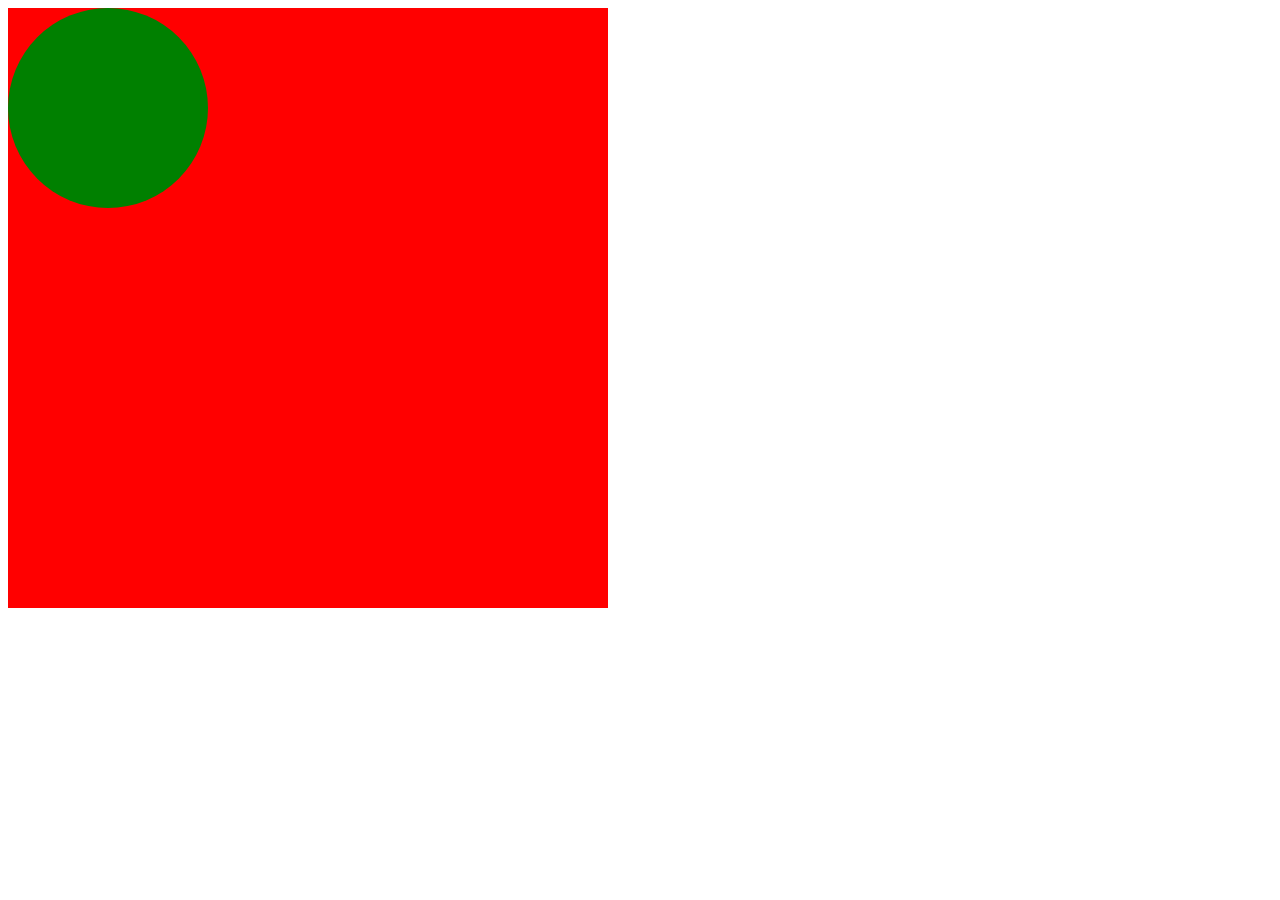
<file: TP/02/index.html>
<!DOCTYPE html>
<html lang="en">
<head>
    <meta charset="UTF-8">
    <meta name="viewport" content="width=device-width, initial-scale=1.0">
    <title>Document</title>

    <link rel="stylesheet" href="style.css">
</head>
<body>
    
    <div class="square">
        <div class="circle"></div>
    </div>

</body>
</html>
</file>
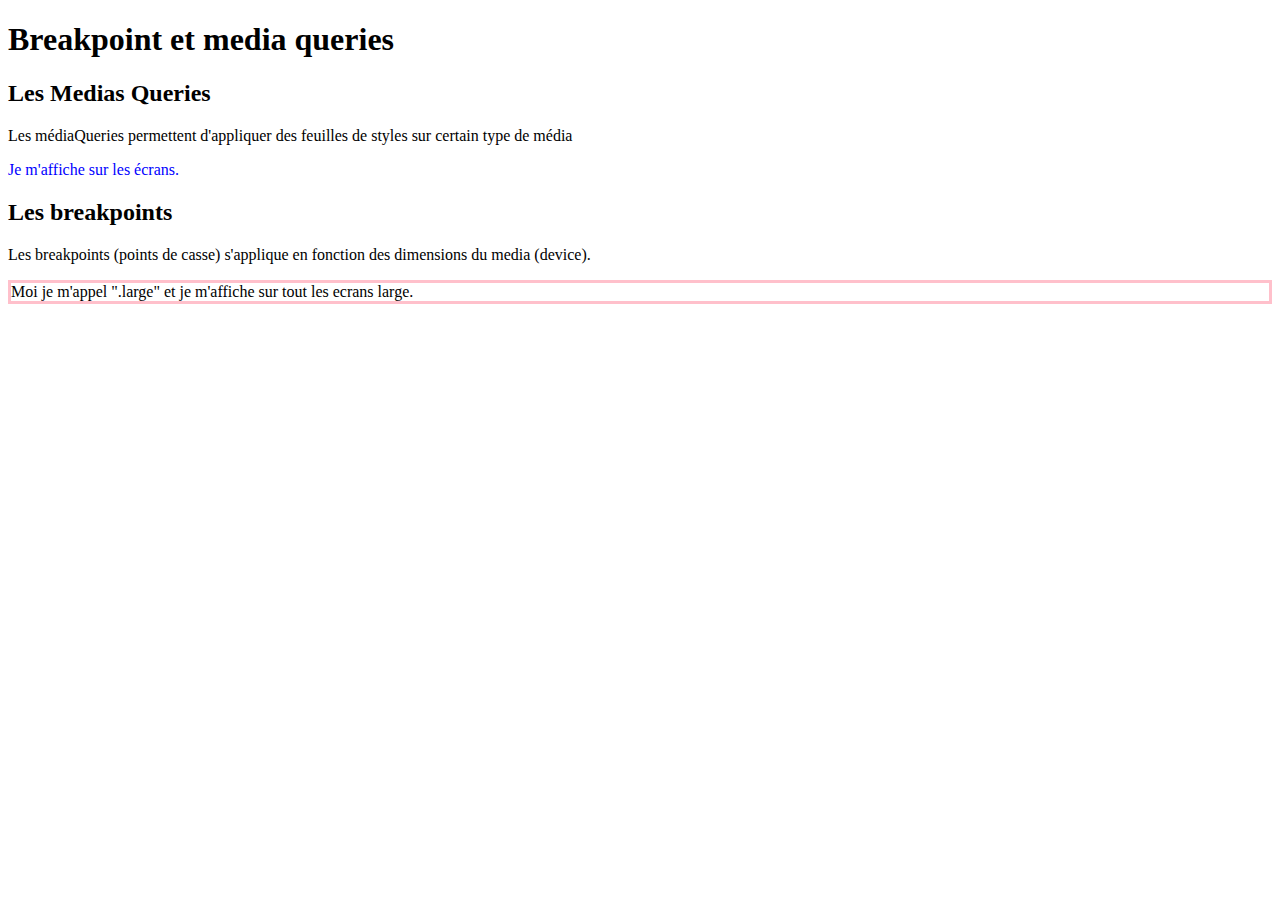
<file: sources/breakpoint.html>
<!DOCTYPE html>
<html lang="en">
<head>
    <meta charset="UTF-8">
    <meta name="viewport" content="width=device-width, initial-scale=1.0">
    <title>Breakpoint et media queries</title>

    <link rel="stylesheet" href="./assets/css/breakpoint.css">
</head>
<body>
    <h1>Breakpoint et media queries</h1>

    <section>
        <h2>Les Medias Queries</h2>
        
        <p>Les médiaQueries permettent d'appliquer des feuilles de styles sur certain type de média</p>

        <div class="media-queries">
            <div class="pourEcrans">Je m'affiche sur les écrans.</div>
            <div class="pourImprimantes">Je m'affiche lors de l'impression... oui oui, que pour l'imprimante.</div>
        </div>
    </section>

    <section>
        <h2>Les breakpoints</h2>

        <p>Les breakpoints (points de casse) s'applique en fonction des dimensions du media (device).</p>

        <div class="breakpoint">
            <div>Je ne suis pas défini... comme vous pensez "Mobile First" je m'affiche sur les plus petits ecrans !</div>
            <div class="small">Moi je m'appel ".small"</div>
            <div class="medium">Moi je m'appel ".medium"</div>
            <div class="large">Moi je m'appel ".large" et je m'affiche sur tout les ecrans large.</div>
        </div>
    </section>

</body>
</html>
</file>
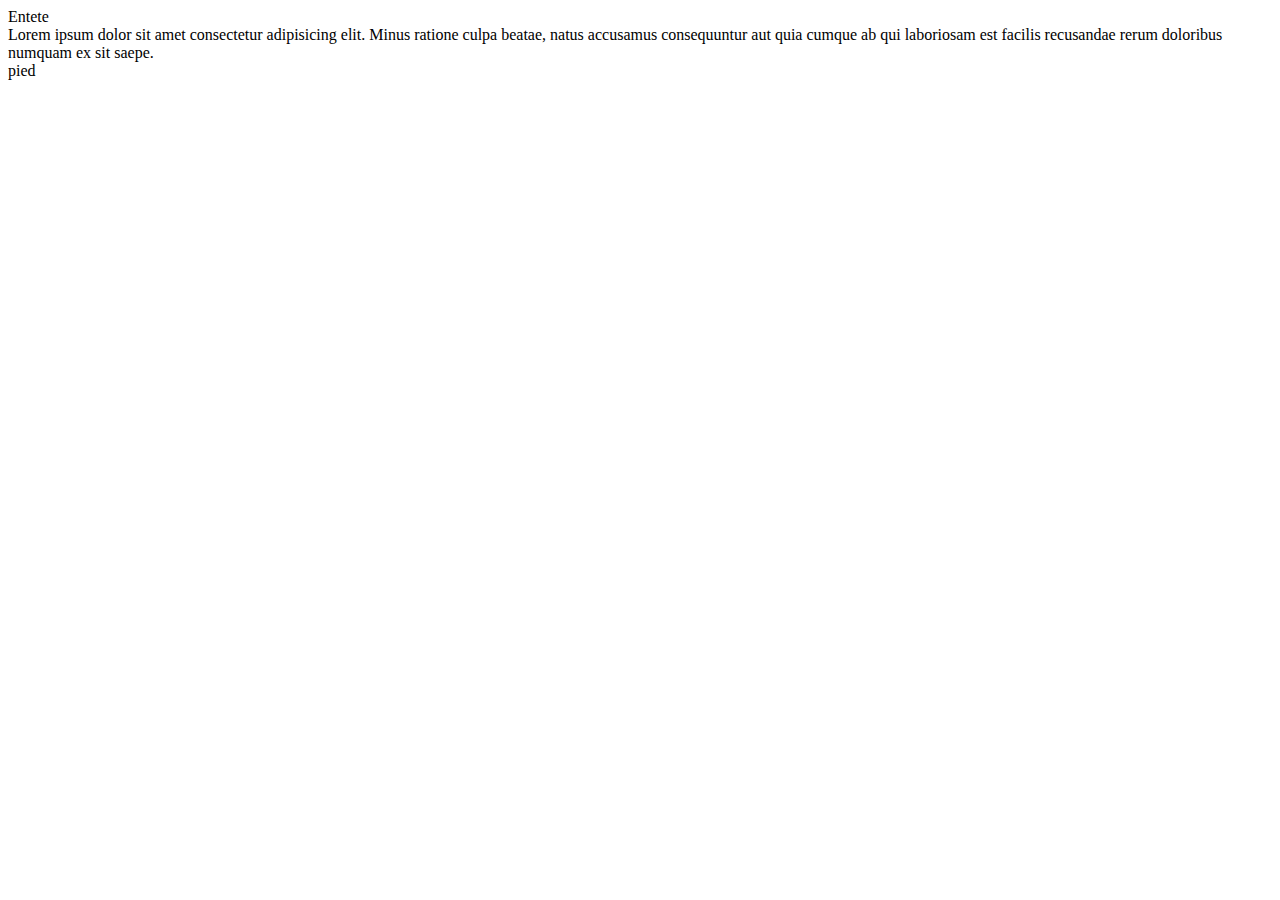
<file: sources/card.html>
<!DOCTYPE html>
<html lang="en">
<head>
    <meta charset="UTF-8">
    <meta name="viewport" content="width=device-width, initial-scale=1.0">
    <title>Document</title>
</head>
<body>
    


    <div class="card">
        <div class="card-header">
            Entete
        </div>
        <div class="card-body">
            Lorem ipsum dolor sit amet consectetur adipisicing elit. Minus ratione culpa beatae, natus accusamus consequuntur aut quia cumque ab qui laboriosam est facilis recusandae rerum doloribus numquam ex sit saepe.
        </div>
        <div class="card-footer">
            pied
        </div>
    </div>



</body>
</html>
</file>
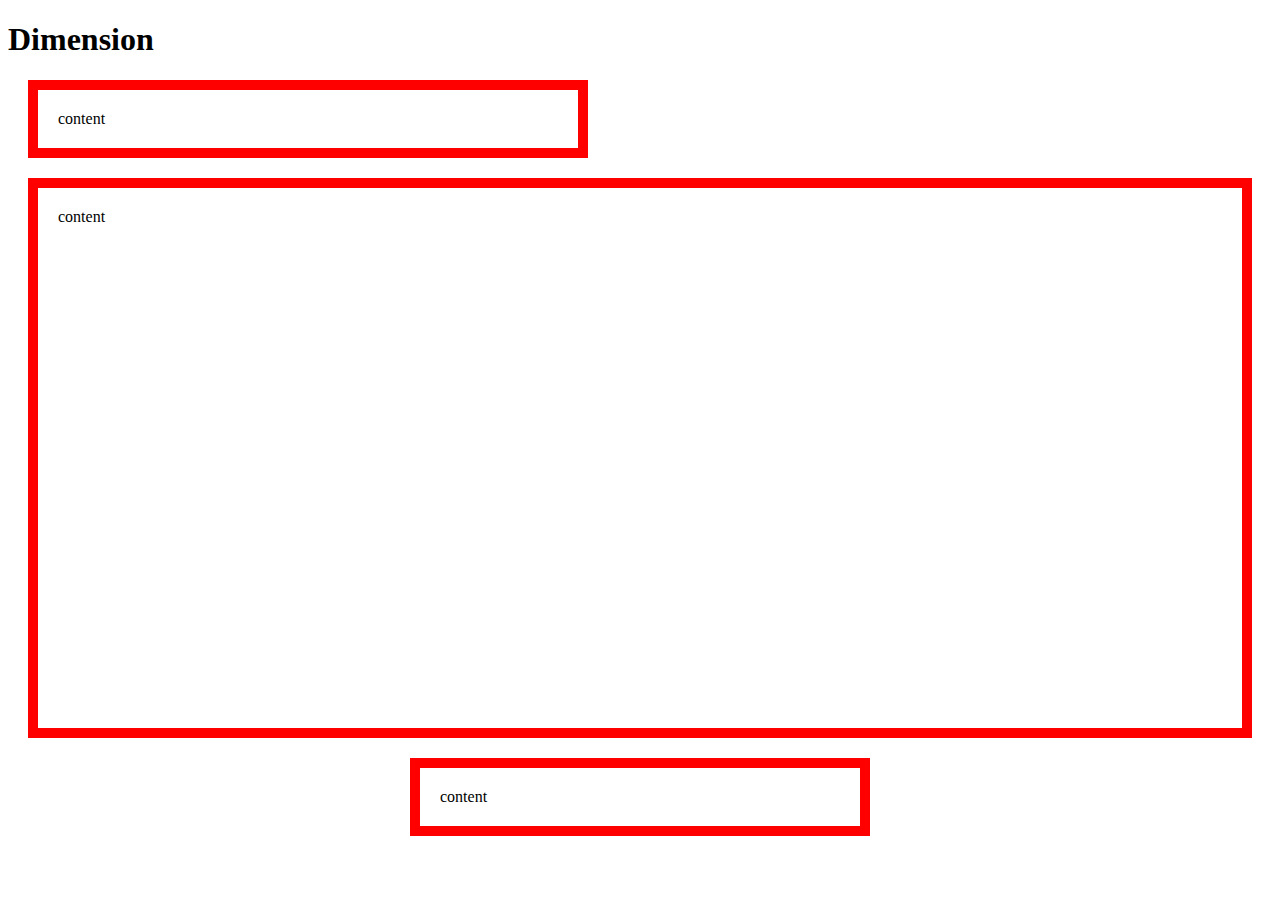
<file: sources/dimension.html>
<!DOCTYPE html>
<html lang="en">
<head>
    <meta charset="UTF-8">
    <meta name="viewport" content="width=device-width, initial-scale=1.0">
    <title>Dimension</title>

    <link rel="stylesheet" href="./assets/css/dimension.css">
</head>
<body>
    <h1>Dimension</h1>


    <div class="div-1">content</div>
    <div class="div-2">content</div>
    <div class="div-3">content</div>

</body>
</html>
</file>
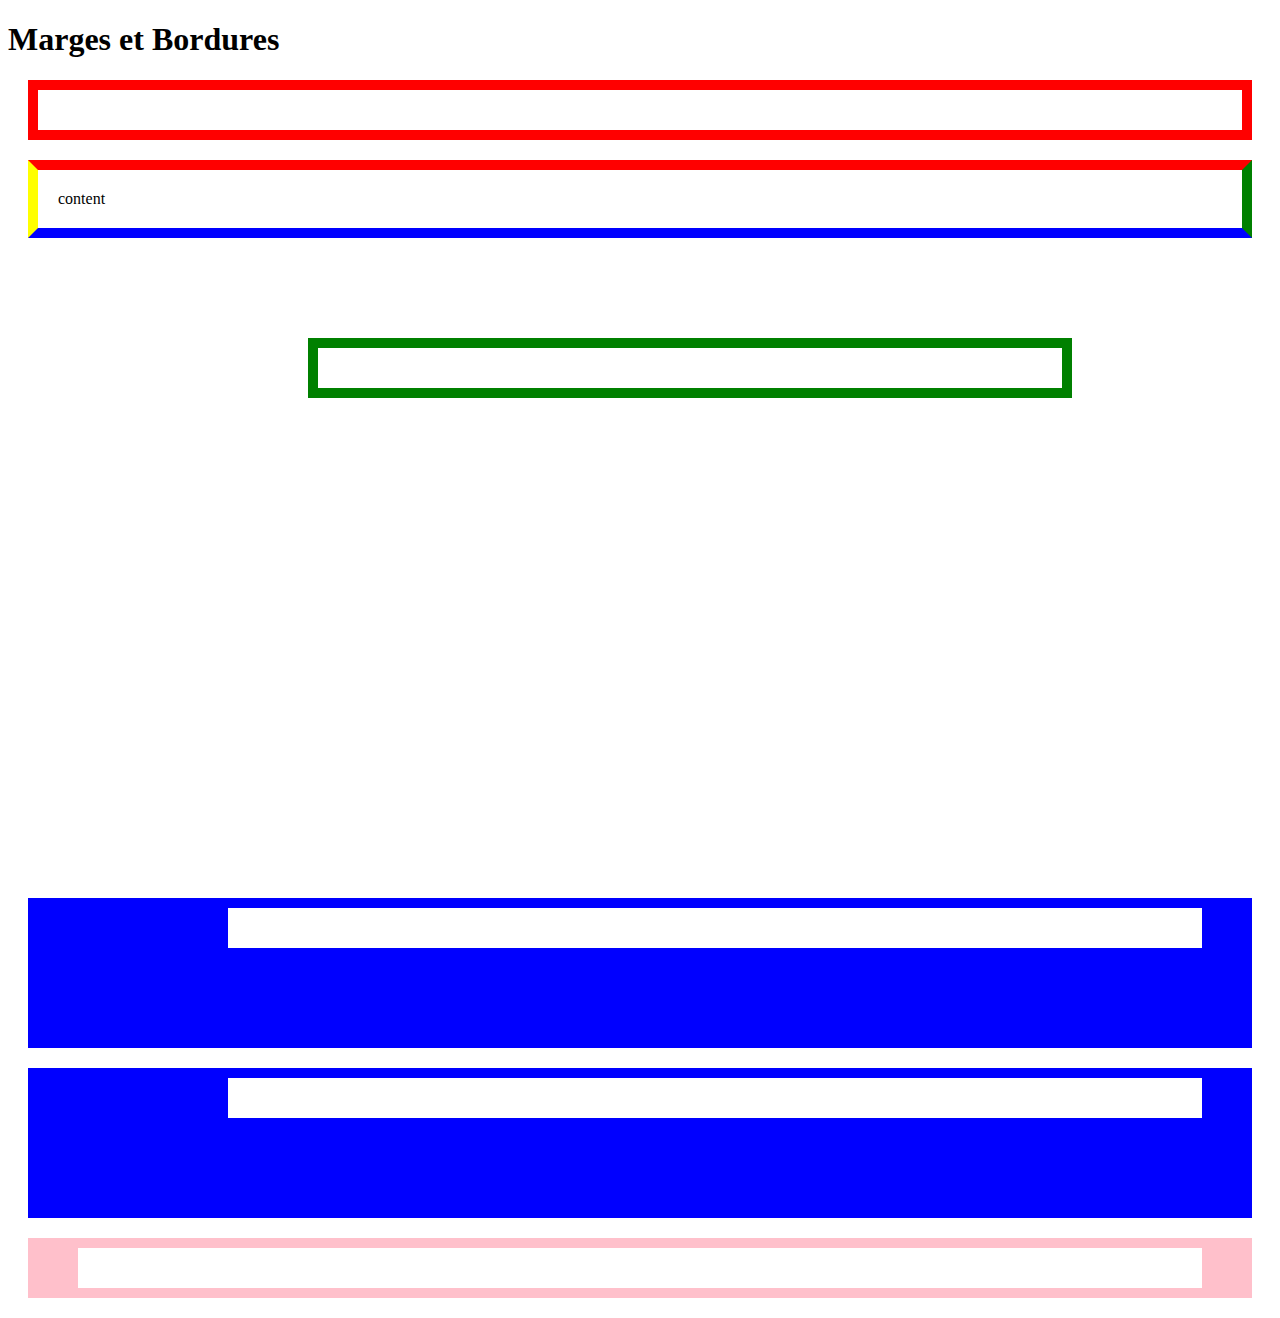
<file: sources/marges, bordure.html>
<!DOCTYPE html>
<html lang="en">
<head>
    <meta charset="UTF-8">
    <meta name="viewport" content="width=device-width, initial-scale=1.0">
    <title>Marges et Bordures</title>

    <link rel="stylesheet" href="./assets/css/border.css">
</head>
<body>

    <h1>Marges et Bordures</h1>

    <div class="border-1"></div>
    <div class="border-2">content</div>
    <div class="border-3"></div>
    <div class="border-4"></div>
    <div class="border-5"></div>
    <div class="border-6"></div>

</body>
</html>
</file>
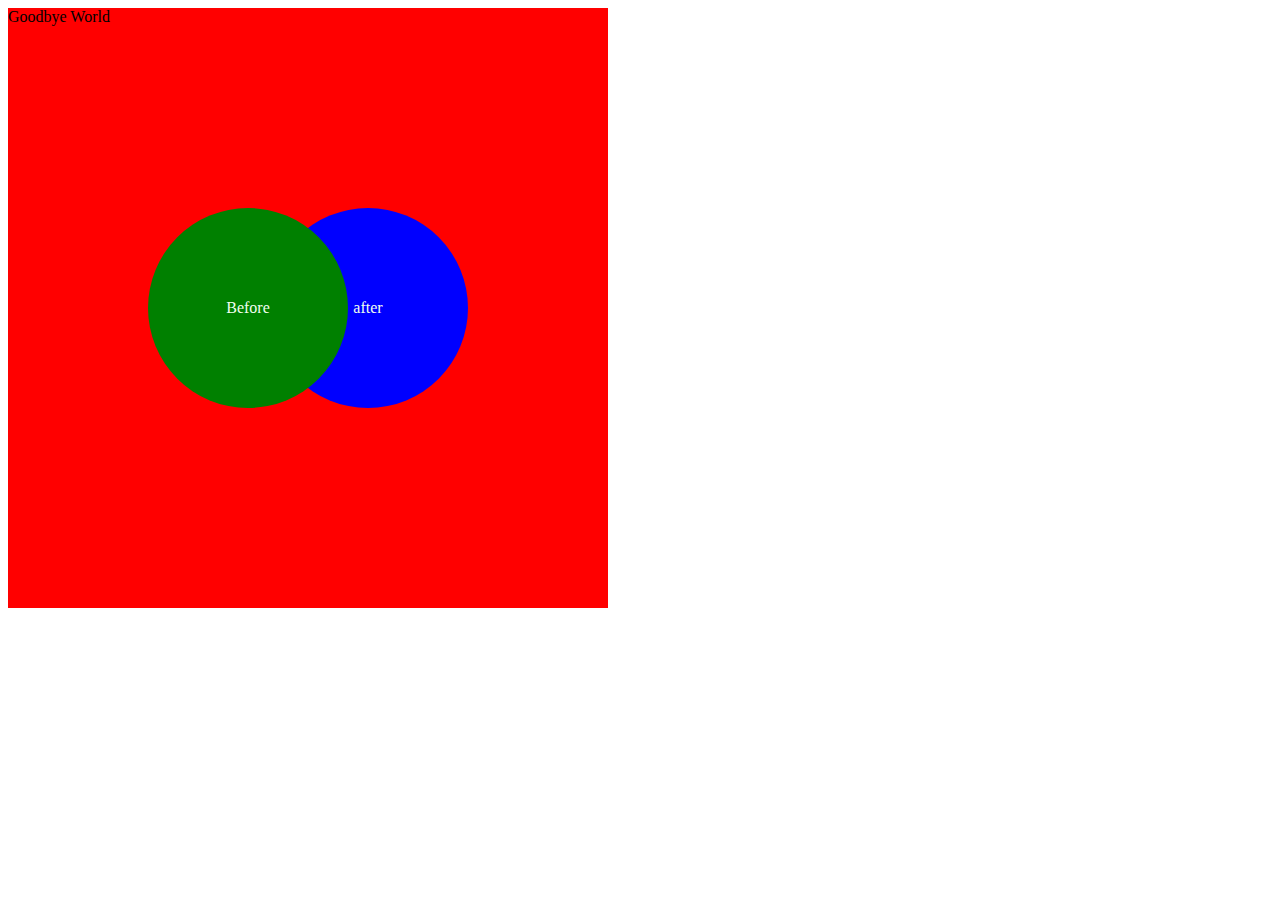
<file: sources/positions.html>
<!DOCTYPE html>
<html lang="en">
<head>
    <meta charset="UTF-8">
    <meta name="viewport" content="width=device-width, initial-scale=1.0">
    <title>Positionnement</title>

    <link rel="stylesheet" href="./assets/css/positions.css">
</head>
<body>

    <!-- <div class="position-fixed">Element Fixe</div>
    <div class="position-static"></div>
    <div class="position-relative">
        <div class="child"></div>
    </div> -->
    <div class="position-absolute">
        <div>Goodbye World</div>
    </div>

</html>
</file>
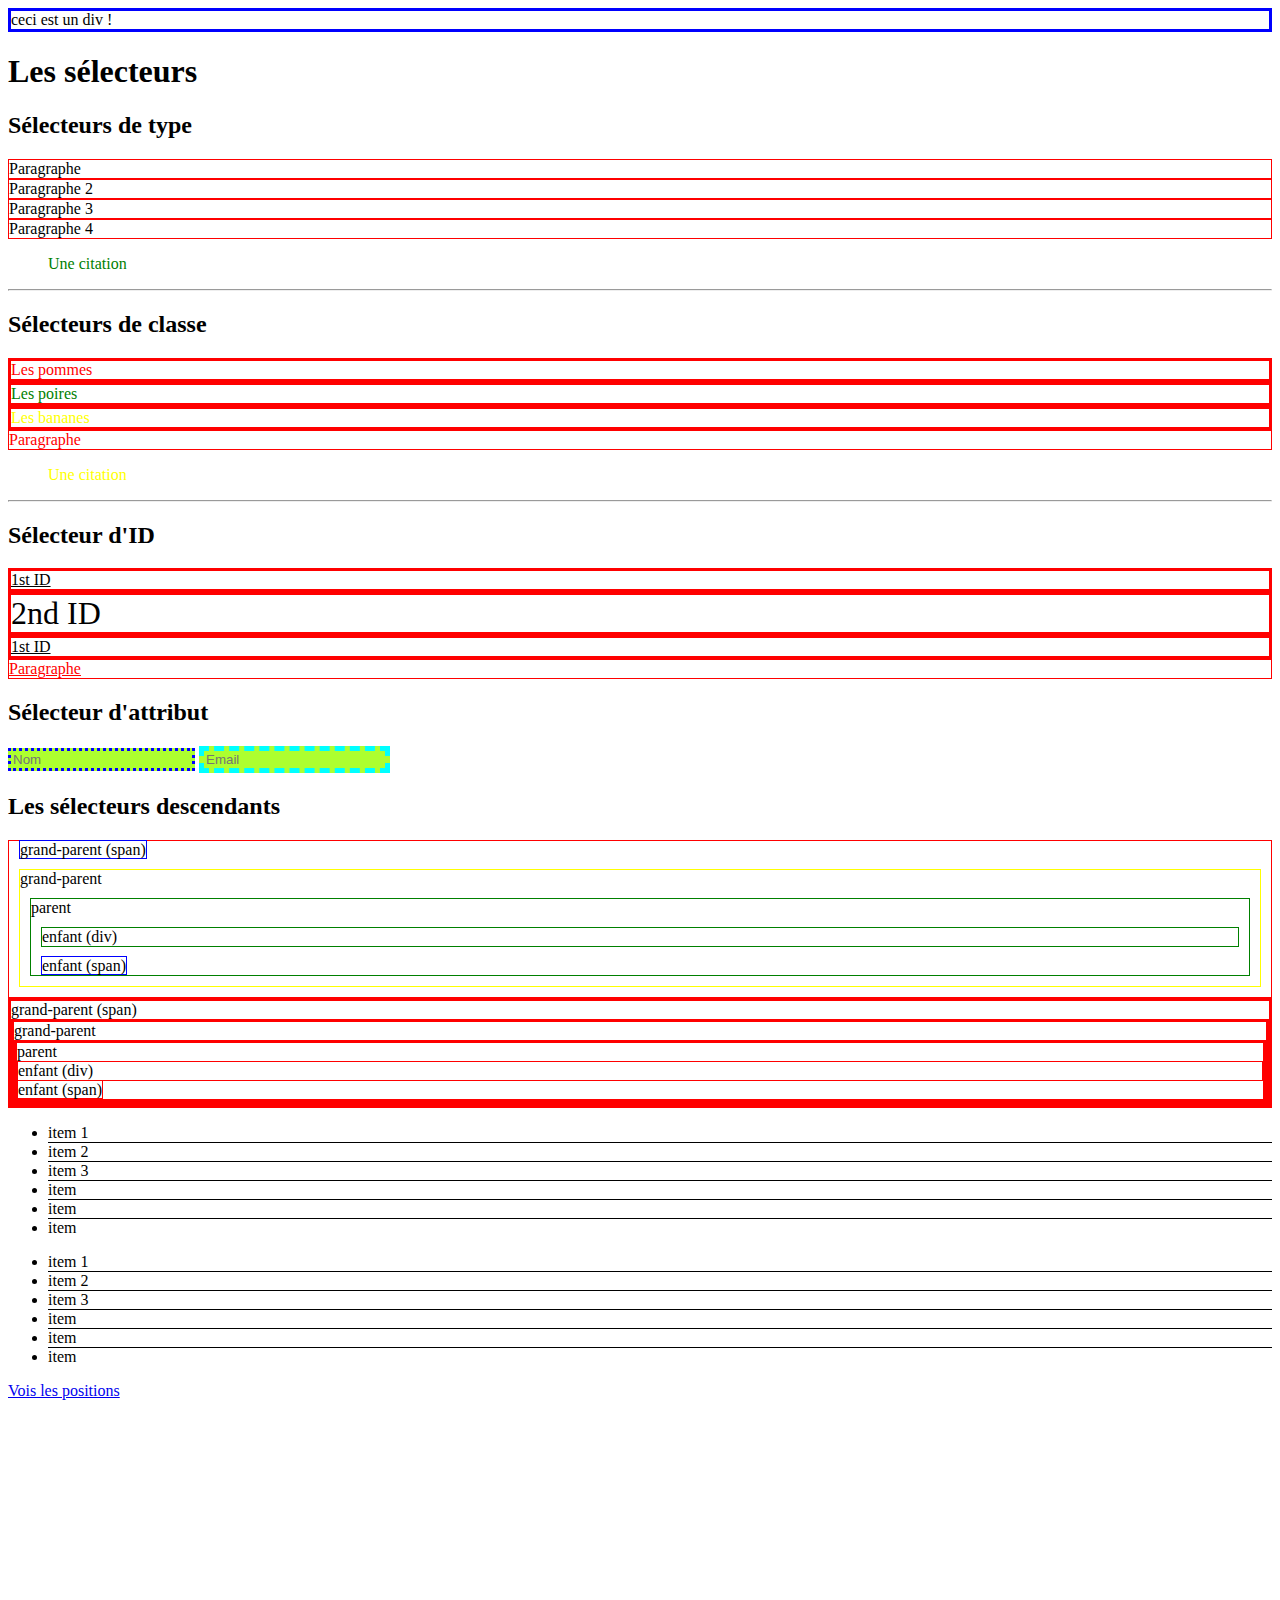
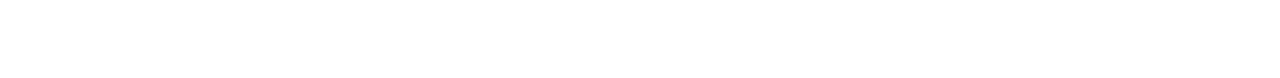
<file: sources/selector.html>
<!DOCTYPE html>
<html lang="en">
<head>
    <meta charset="UTF-8">
    <meta name="viewport" content="width=device-width, initial-scale=1.0">
    <title>Les sélecteurs</title>

    <link rel="stylesheet" href="./assets/css/selector.css">
</head>
<body>
    

    <div class="div" id="div">ceci est un div !</div>


    <h1>Les sélecteurs</h1>

    <h2>Sélecteurs de type</h2>
    <p>Paragraphe</p>
    <p>Paragraphe 2</p>
    <p>Paragraphe 3</p>
    <p>Paragraphe 4</p>
    <blockquote>Une citation</blockquote>

    <hr>

    <h2>Sélecteurs de classe</h2>
    <div class="pomme">Les pommes</div>
    <div class="poire">Les poires</div>
    <div class="banane">Les bananes</div>
    <p class="pomme">Paragraphe</p>
    <blockquote class="banane">Une citation</blockquote>

    <hr>

    <h2>Sélecteur d'ID</h2>
    <div id="monPremierID">1st ID</div>
    <div id="monSecondID">2nd ID</div>
    <div id="monPremierID">1st ID</div>
    <p id="leParagraphe" class="pomme">Paragraphe</p>


    <h2>Sélecteur d'attribut</h2>
    <input type="text" placeholder="Nom">
    <input type="email" placeholder="Email">


    <h2>Les sélecteurs descendants</h2>
    <div id="selecteurDescedant">
        <span class="grand-parent">
            grand-parent (span)
        </span>
        <div class="grand-parent">
            grand-parent
            <div class="parent">
                parent
                <div class="enfant">enfant (div)</div>
                <span class="enfant">enfant (span)</span>
            </div>
        </div>
    </div>

    <div id="selecteurTest">
        <span class="grand-parent">
            grand-parent (span)
        </span>
        <div class="grand-parent">
            grand-parent
            <div class="parent">
                parent
                <div class="enfant">enfant (div)</div>
                <span class="enfant">enfant (span)</span>
            </div>
        </div>
    </div>



    <ul class="la-liste">
        <li>item 1</li>
        <li>item 2</li>
        <li>item 3</li>
        <li>item</li>
        <li>item</li>
        <li>item</li>
    </ul>
    <ul class="la-liste-2">
        <li>item 1</li>
        <li>item 2</li>
        <li>item 3</li>
        <li>item</li>
        <li>item</li>
        <li>item</li>
    </ul>



    <a href="positions.html">Vois les positions</a>

    <br>
    <br>
    <br>
    <br>
    <br>
    <br>
    <br>
    <br>
    <br>
    <br>
    <br>
    <br>
    <br>
    <br>
    <br>
    <br>
</body>
</html>
</file>
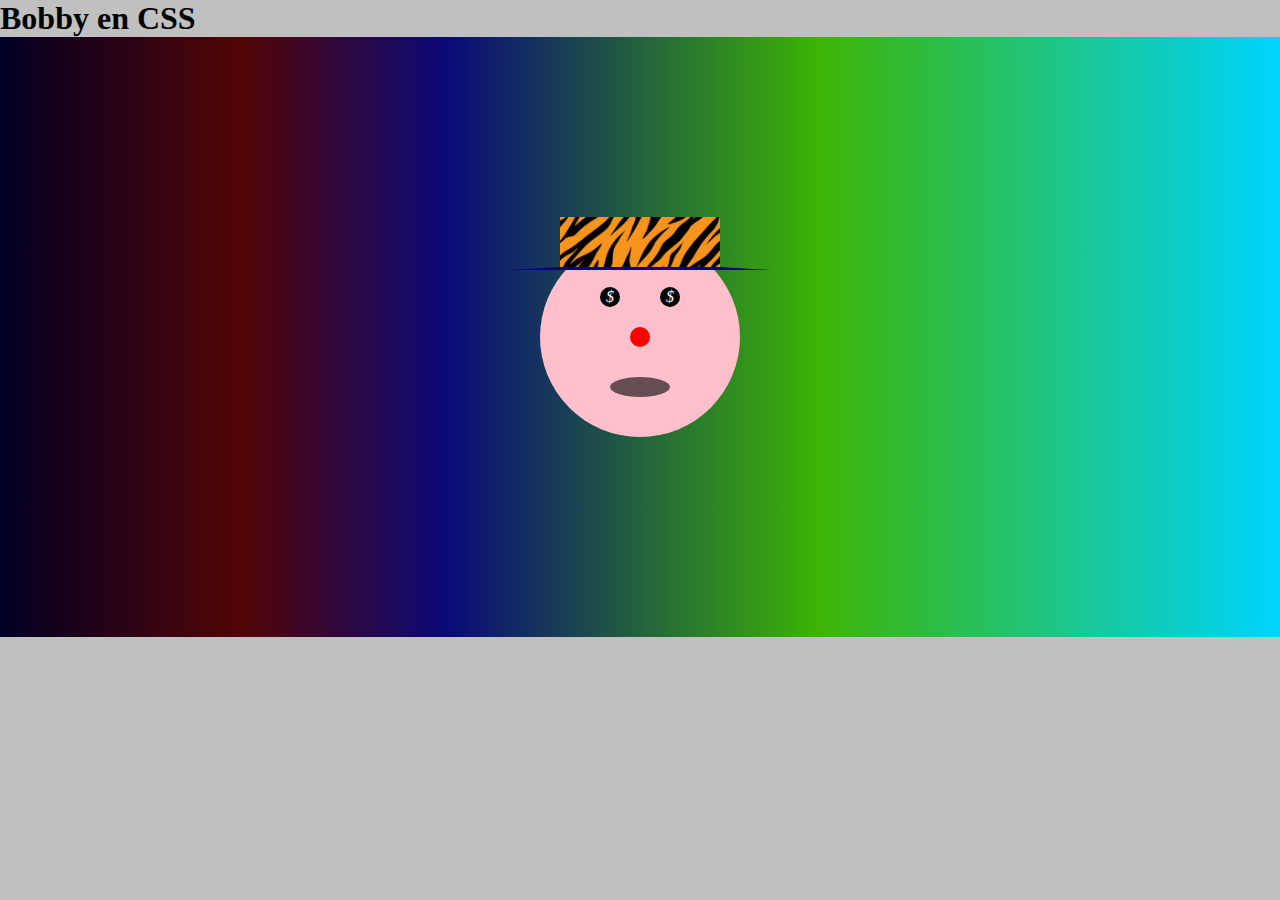
<file: TP/Bobby/bobby.html>
<!DOCTYPE html>
<html lang="en">
<head>
    <meta charset="UTF-8">
    <meta name="viewport" content="width=device-width, initial-scale=1.0">
    <title>Bobby en CSS</title>

    <link rel="stylesheet" href="./assets/css/bobby.css">
</head>
<body>
    
    <h1>Bobby en CSS</h1>

    <div class="espaceDeVieDeBobby">

        <div class="bobby">
            <i class="nez"></i>
            <i class="bouche"></i>
        </div>

    </div>

</body>
</html>
</file>
<file: TP/02/style.css>
.square {
    background-color: red;
    height: 600px;
    width: 600px;
}

.circle {
    background-color: green;
    height: 200px;
    width: 200px;

    border-radius: 50%;
}
</file>
<file: sources/assets/css/breakpoint.css>
/* Media Queries */
/* @media screen {} */
/* @media print {} */
/* @media speech {} */
/* @media all {} */

.media-queries .pourEcrans,
.media-queries .pourImprimantes {
    color: blue;
}

@media screen {
    .media-queries .pourEcrans {
        display: block;
    }
    .media-queries .pourImprimantes {
        display: none;
    }
}
@media print {
    .media-queries .pourEcrans {
        display: none;
    }
    .media-queries .pourImprimantes {
        display: block;
    }
}






/* Breakpoints */
.breakpoint div { border: 3px solid red; }
.breakpoint .small { border-color: green; display: none; }
.breakpoint .medium { border-color: blue; display: none; }
.breakpoint .large { border-color: pink; display: none; }

@media (min-width: 600px) {
    .breakpoint div { display: none; }
    .breakpoint .small { display: block; }
}
@media only screen and (min-width: 800px) {
    .breakpoint .small { display: none; }
    .breakpoint .medium { display: block; }
}
@media (min-width: 1200px) {
    .breakpoint .medium { display: none; }
    .breakpoint .large { display: block; }
}
</file>
<file: sources/assets/css/dimension.css>
div {
    margin: 20px;
    padding: 20px;
    border: 10px solid red;
}

.div-1 {
    width: 500px;
}
.div-2 {
    height: 500px;
}
.div-3 {
    width: 400px;
    /* margin-left: auto;
    margin-right: auto; */
    margin: 0 auto;
}
</file>
<file: sources/assets/css/border.css>
div {
    margin: 20px;
    padding: 20px;
}

.border-1 {
    border: 10px solid red;
}

.border-2 {
    border-top: 10px solid red;
    border-right: 10px solid green;
    border-bottom: 10px solid blue;
    border-left: 10px solid yellow;
}

.border-3 {
    border-width: 10px;
    border-style: solid;
    border-color: green;

    margin: 100px 200px 500px 300px;
}

.border-4 {
    border-top-width: 10px;
    border-right-width: 50px;
    border-bottom-width: 100px;
    border-left-width: 200px;
    border-style: solid;
    border-color: blue;
}

.border-5 {
    border-width: 10px 50px 100px 200px; /* top right bottom left*/
    border-style: solid;
    border-color: blue;
}

.border-6 {
    border-width: 10px 50px; /* top et bottom  puis  right et left */
    border-style: solid;
    border-color: pink;
}
</file>
<file: sources/assets/css/positions.css>
div {
    background-color: red;
    height: 600px;
    width: 200px;

    margin-bottom: 20px;
}
/* 
.position-static {
    position: static;
}
.position-relative {
    position: relative;
} */

.position-absolute {
    /* position: absolute; */
    position: relative;
    /* left: 300px; */

    height: 600px;
    width: 600px;
}

.position-absolute::before {

    content: "Before";
    text-align: center;
    line-height: 200px;
    color: honeydew;

    position: absolute;
    background-color: green;
    height: 200px;
    width: 200px;

    border-radius: 50%;

    top: 50%;
    /* left: 50%; */
    left: 40%;

    margin-top: -100px;
    margin-left: -100px;
    z-index: 1;
}
.position-absolute::after {

    content: "after";
    text-align: center;
    line-height: 200px;
    color: honeydew;

    position: absolute;
    background-color: blue;
    height: 200px;
    width: 200px;

    border-radius: 50%;

    top: 50%;
    /* left: 50%; */
    right: 40%;

    margin-top: -100px;
    margin-right: -100px;
}

.position-fixed {
    position: fixed;
    top: 200px;
    left: 300px;

    z-index: 10;
}
</file>
<file: sources/assets/css/selector.css>
/* * {
    border: 10px dotted green !important;
    padding: 10px;
} */

/* Les selecteurs de type */
p {
    border: 1px solid red;
    margin: 0;
}
blockquote {
    color: green;
}


/* Les selecteurs de classe */
.pomme {
    color: red;
}
.poire {
    color: green;
}
.banane {
    color: yellow;
}


/* Les selecteurs d'ID */
#monPremierID {
    text-decoration: underline;
}
#monSecondID {
    font-size: 32px;
}
#leParagraphe {
    text-decoration: underline;
}


/* Sélecteur d'attributs */
[type=text] {
    border: 3px dotted blue;
}
[type=email] {
    border: 5px dashed cyan;
}
input {
    background-color: greenyellow;
}

/* Les sélecteurs descendants */

#selecteurDescedant {
    border: 1px solid red;
}

/* les <div> descendants de #selecteurDescedant */
#selecteurDescedant div {
    border: 1px solid green;
    margin: 10px;
}

/* les <span> descendants de #selecteurDescedant */
#selecteurDescedant span {
    border: 1px solid blue;
    margin: 10px;
}

/* Les descendants direct ">"  */
/* les <div> descendants de #selecteurDescedant */
#selecteurDescedant > div {
    border: 1px solid yellow;
}


#selecteurTest .enfant {
    border: 1px solid red;
}


/* Selecteur Adjacent */
.la-liste li + li {
    border-top: 1px solid black;
}

.la-liste-2 li {
    border-bottom: 1px solid black;
}
.la-liste-2 li:last-child {
    border: none;
}


/* Priorité des sélecteurs */

#div {
    border: 3px solid blue;
}
.div {
    border: 3px solid green;
}
div {
    border: 3px solid red;
}
</file>
<file: TP/Bobby/assets/css/bobby.css>
/* reset des marges externe de tous les éléments HTML */
* {
    margin: 0;
}

/* La monde HTML de Bobby */
html {
    /* Le monde HTML de Bobby est tout gris :'( */
    background-color: #c0c0c0;
}

/* L'espace de vie de Bobby */
.espaceDeVieDeBobby {

    /* Une boite toute blanche */
    /* background-color: #ffffff; */
    background: rgb(2,0,36);
    background: -moz-linear-gradient(90deg, rgba(2,0,36,1) 0%, rgba(82,5,5,1) 19%, rgba(9,9,121,1) 35%, rgba(60,181,5,1) 64%, rgba(0,212,255,1) 100%);
    background: -webkit-linear-gradient(90deg, rgba(2,0,36,1) 0%, rgba(82,5,5,1) 19%, rgba(9,9,121,1) 35%, rgba(60,181,5,1) 64%, rgba(0,212,255,1) 100%);
    background: linear-gradient(90deg, rgba(2,0,36,1) 0%, rgba(82,5,5,1) 19%, rgba(9,9,121,1) 35%, rgba(60,181,5,1) 64%, rgba(0,212,255,1) 100%);
    filter: progid:DXImageTransform.Microsoft.gradient(startColorstr="#020024",endColorstr="#00d4ff",GradientType=1);

    /* De 600 pixels de haut */
    height: 600px;

    /* Large comme le monde HTML de Bobby */
    width: 100%;

    /* La position relative de l'espace de vie de Bobby,
    Permet à Bobby de vivre au centre de sa boite */
    position: relative;
}


/* La tête de Bobby */
.bobby {

    /* Grosse tête de 200px x 200px */
    height: 200px;
    width: 200px;

    /* Donne de la couleur à la tête de Bobby */
    background-color: pink;

    /* Bobby à une tête carré... mais elle devrait être ronde */
    -webkit-border-radius: 50%;
       -moz-border-radius: 50%;
        -ms-border-radius: 50%;
            border-radius: 50%;

    /* Bobby est au centre de sa boite */
    position: absolute; /* par rapport à sa boite */
    left: 50%; /* La gauche de la tete est au centre de la boite */
    top: 50%; /* Le haut de la tete est au centre de la boite */

    /* Centrer le visage de Bobby */
    margin-left: -100px;
    margin-top: -100px;
}

/* La bouche de Bobby */
.bobby .bouche {

    /* Bobby a une grande bouche */
    height: 20px;
    width: 60px;

    /* Bobby est Got... il a une bouche Noire */
    background-color: rgba(0, 0, 0, .6);

    /* La bouche doit être un bloc */
    display: block;

    /* Donne une forme d'elipse à la bouche */
    -webkit-border-radius: 50%;
       -moz-border-radius: 50%;
        -ms-border-radius: 50%;
            border-radius: 50%;
    
    /* Centrer la bouche de Bobby */
    position: absolute;
    top: 140px;
    left: 50%;
    margin-left: -30px;
}



/* Le nez de Bobby */
.bobby .nez {
    /* Dimensions du nez */
    height: 20px;
    width: 20px;

    /* Le nez est rond */
    -webkit-border-radius: 50%;
       -moz-border-radius: 50%;
        -ms-border-radius: 50%;
            border-radius: 50%;
    
    /* Bobby est un clown il a un nez rouge */
    background-color: red;

    /* La nez doit être un bloc */
    display: block;

    /* Position du nez */
    position: absolute;
    top: 50%;
    left: 50%;
    margin-left: -10px;
    margin-top: -10px;
}

/* Les yeux de Bobby */
/* Les yeux sont créés à partir du nez */

.bobby .nez::before, 
.bobby .nez::after {
    content: "$"; /* permet de faire apparaitre l'élément */
    color: #FFFFFF;
    text-align: center;
    line-height: 20px;

    /* Dimensions des yeux */
    height: 20px;
    width: 20px;

    /* Donne de la couleur */
    background-color: #000000;

    /* Les yeux sont des blocs */
    display: block;

    /* Position des yeux */
    position: absolute;
    top: -40px;

    /* Les yeux sont rond */
    -webkit-border-radius: 50%;
       -moz-border-radius: 50%;
        -ms-border-radius: 50%;
            border-radius: 50%;

    /* Bobby est un hypnotiseur */
    animation-duration: 3s;
    animation-name: hypno;
    animation-iteration-count: infinite;
}

/* Oeil droit */
.bobby .nez::before {
    left: -30px;
}

/* Oeil gauche */
.bobby .nez::after {
    right: -30px;

    /* Transition à appliquer sur l'état suivant */
    -webkit-transition: all .2s;
            transition: all .2s;
}


/* Quand on carresse le visage de Bobby (avec la souris) il fait un clin d'oeil */
.bobby:hover {
    /* Affiche une main sur le visage de Bobby */
    cursor: pointer;
}
.bobby:hover .nez::after {
    height: 0;
    margin-top: 10px;
    border-top: 1px solid #000000; 
}

/* Le beau chapeau de Bobby */
.bobby::before {
    content: "";
    background-color: transparent;
    background-image: url("../images/texture.png");
    background-size: cover; 
    background-repeat: no-repeat;
    background-position: center;

    height: 50px;
    width: 160px;

    position: absolute;
    top: -20px;
    left: 50%;

    margin-left: -130px;
    border-bottom: 3px solid darkblue;
    border-left: 50px solid transparent;
    border-right: 50px solid transparent;
}


/* Bobby est Hypnotiseur !!!! Beware */
@keyframes hypno {
    0% {background-color: #000000;}
    20% {background-color: #ff0000;}
    40% {background-color: #33ff00;}
    60% {background-color: #fbff00;}
    80% {background-color: #427b85;}
    100% {background-color: #000000;}
}
</file>
